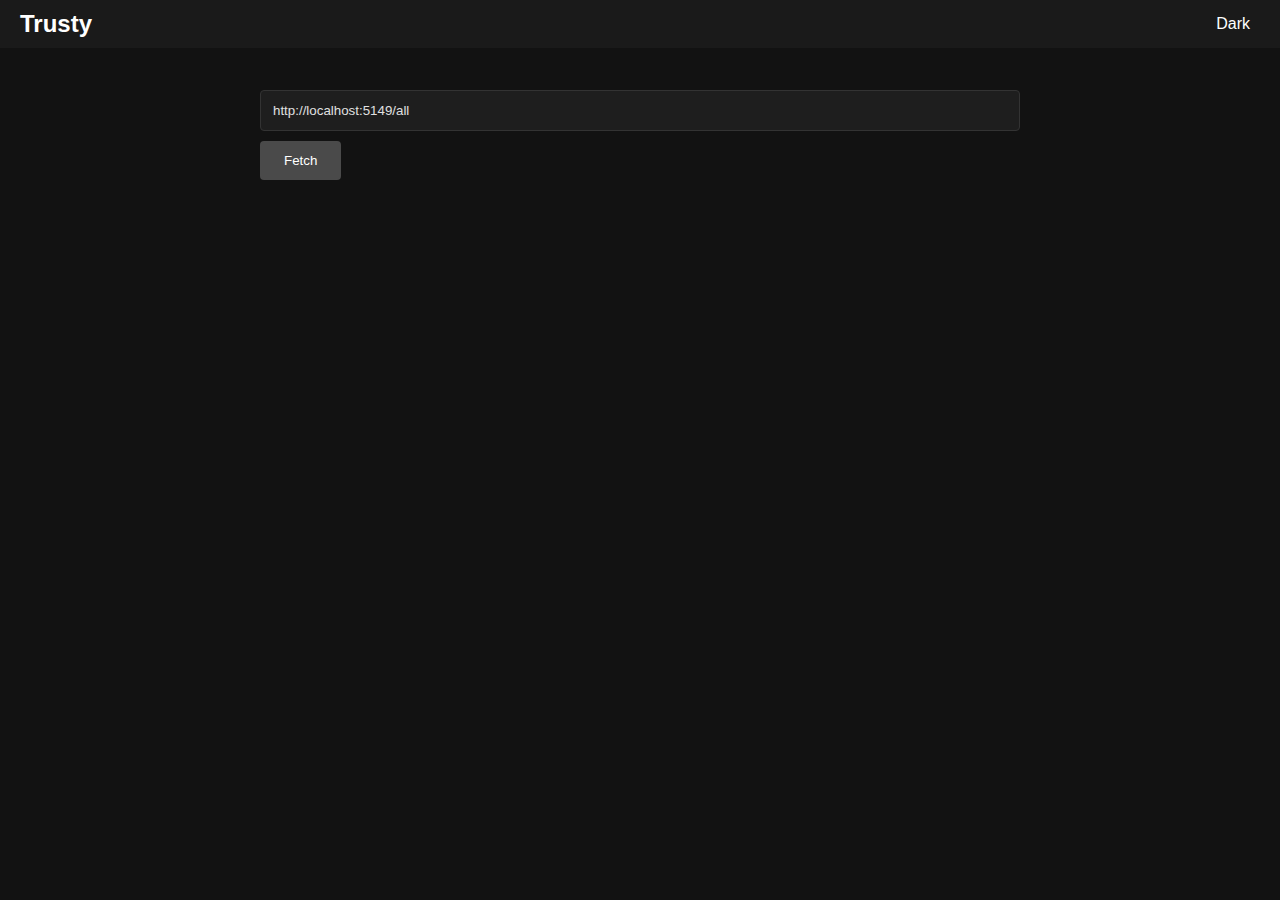
<file: ___RssFeedApp.Ui/index.html>
<!DOCTYPE html>
<html lang="en">
<head>
    <meta charset="UTF-8">
    <meta name="viewport" content="width=device-width, initial-scale=1.0">
    <title>Trusty</title>
    <link href="style.css" rel="stylesheet" />
</head>

<body class="dark">
<header class="dark">
    <h1>Trusty</h1>
    <div class="theme-switcher">
        <input type="checkbox" id="themeToggle">
        <label id="themeLabel" for="themeToggle">Dark</label>
    </div>
    </div>
</header>
<div class="container">
    <label for="rssUrl"></label>
    <input type="text" id="rssUrl" placeholder="Enter RSS feed URL" value="http://localhost:5149/all">
    <button id="fetchBtn">Fetch</button>
    <ul id="feed"></ul>
</div>

<script src="script.js"></script>
</body>
</html>
</file>
<file: ___RssFeedApp.Ui/style.css>
﻿/* Base styles */
body {
    font-family: -apple-system, BlinkMacSystemFont, 'Segoe UI', Roboto, 'Helvetica Neue', Arial, sans-serif;
    margin: 0;
    padding: 0;
    background-color: #121212;
    color: #e0e0e0;
    display: flex;
    flex-direction: column;
    align-items: center;
    justify-content: flex-start;
    min-height: 100vh;
    transition: background-color 0.3s, color 0.3s;
}

body.light {
    background-color: #f9f9f9;
    color: #121212;
}

/* Header styles */
header {
    width: 100%;
    padding: 10px;
    background-color: #1a1a1a;
    color: white;
    display: flex;
    justify-content: space-between;
    align-items: center;
    position: fixed;
    top: 0;
    left: 0;
    box-sizing: border-box;
}

header.light {
    background-color: #ffffff;
    color: #121212;
}

h1 {
    margin: 0;
    font-size: 1.5rem;
    padding-left: 10px;
}

.theme-switcher {
    display: flex;
    align-items: center;
    padding-right: 20px;
    white-space: nowrap;
}

/* Container styles */
.container {
    width: 100%;
    max-width: 800px;
    padding: 80px 20px 20px;
    box-sizing: border-box;
}

/* Input styles */
input[type="text"] {
    width: 100%;
    padding: 12px;
    margin: 10px 0;
    border: 1px solid #333;
    border-radius: 4px;
    background-color: #1e1e1e;
    color: #e0e0e0;
    box-sizing: border-box;
}

.light input[type="text"] {
    background-color: #ffffff;
    border-color: #ddd;
    color: #121212;
}

/* Button styles */
button {
    padding: 12px 24px;
    background-color: #4a4a4a;
    color: white;
    border: none;
    border-radius: 4px;
    cursor: pointer;
    transition: background-color 0.3s;
}

button:hover {
    background-color: #5a5a5a;
}

button:disabled {
    background-color: #333;
    cursor: not-allowed;
}

/* Feed styles */
#feed {
    list-style: none;
    padding: 0;
    margin: 20px 0;
}

#feed li {
    padding: 20px;
    margin: 10px 0;
    background-color: #1e1e1e;
    border-radius: 8px;
    transition: transform 0.2s;
}

.light #feed li {
    background-color: #ffffff;
    box-shadow: 0 2px 4px rgba(0,0,0,0.1);
}

#feed li:hover {
    transform: translateY(-2px);
}

#feed li h2 {
    margin: 0 0 10px 0;
}

#feed li a {
    color: #4a9eff;
    text-decoration: none;
}

#feed li a:hover {
    text-decoration: underline;
}

/* Checkbox hided */
input[type="checkbox"] {
    display:none;
}

.date {
    color: #888;
    font-size: 0.9em;
    margin: 5px 0;
}

.description {
    line-height: 1.5;
}

.error {
    color: #ff4444;
    padding: 10px;
    border-left: 4px solid #ff4444;
    background-color: rgba(255, 68, 68, 0.1);
}

/* Media queries for responsiveness */
@media (max-width: 600px) {
    h1 {
        font-size: 1.2rem;
    }
    
    .theme-switcher {
        font-size: 0.9rem;
        padding-right: 10px;
    }
    
    .container {
        padding: 70px 15px 15px;
    }
    
    #feed li {
        padding: 15px;
    }
}

/* Checkbox styles */
input[type="checkbox"] {
    margin-right: 5px;
}
</file>
